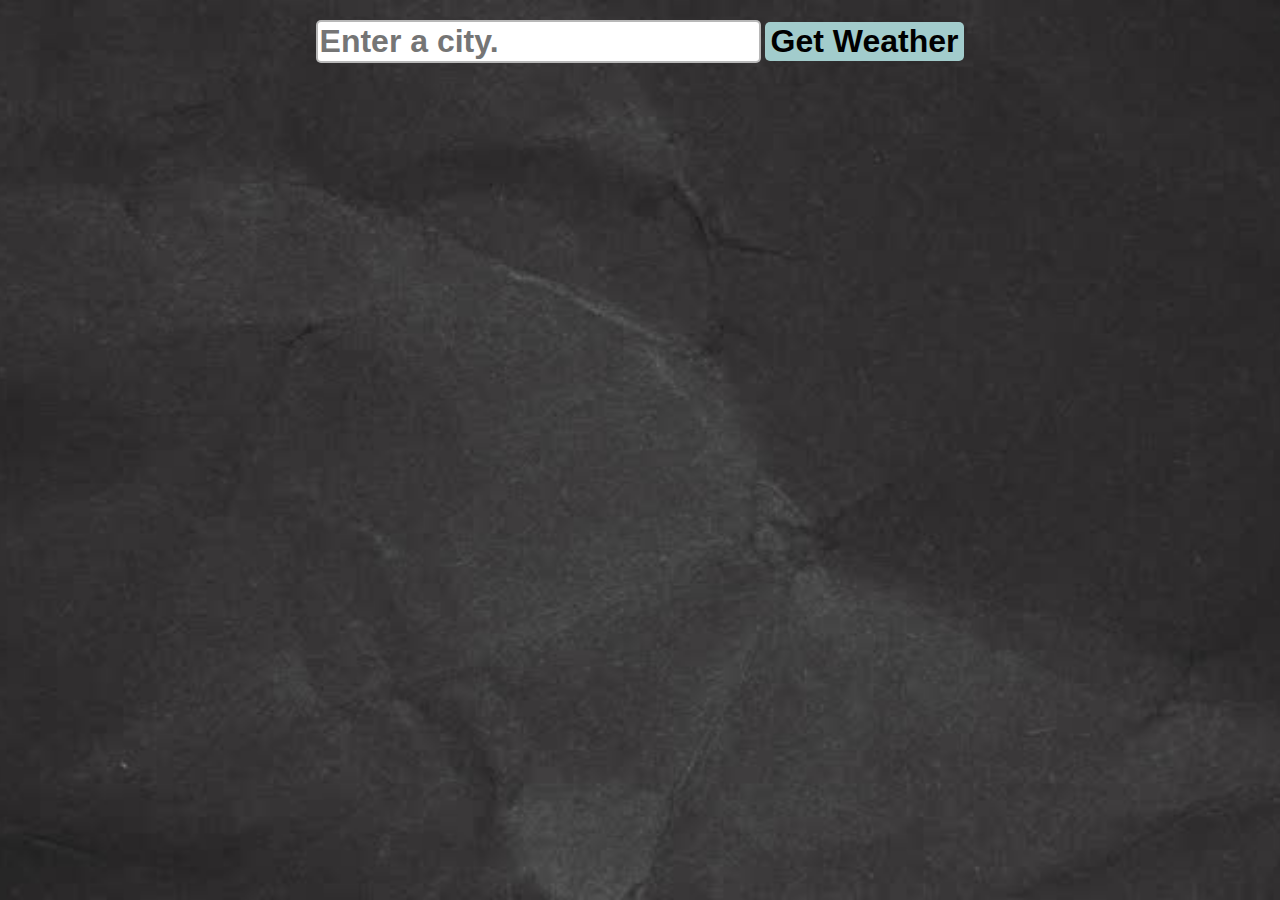
<file: index.html>
<!DOCTYPE html>
<html lang="en">
<head>
    <meta charset="UTF-8">
    <meta name="viewport" content="width=device-width, initial-scale=1.0">
    <title>Document</title>
    <link rel="stylesheet" href="style.css">
</head>
<body>
    <form class="weather">
        <input type="text" class="city" placeholder="Enter a city.">
        <button type="submit">Get Weather</button>
    </form>

    <div class="container" style="display: none;">

        <!-- <h1 class="myH1"> Simara</h1>
        <p class="myTemp">90°F</p>
        <p class="myHumid">Humidity:20%</p>
        <p class="myDesc">Clear Skies</p>
        <p class="myEmoji">☀️</p>
        <p class="myError">Please enter a city.</p> -->
    </div>


    <script src="weather.js"></script>
</body>
</html>
</file>
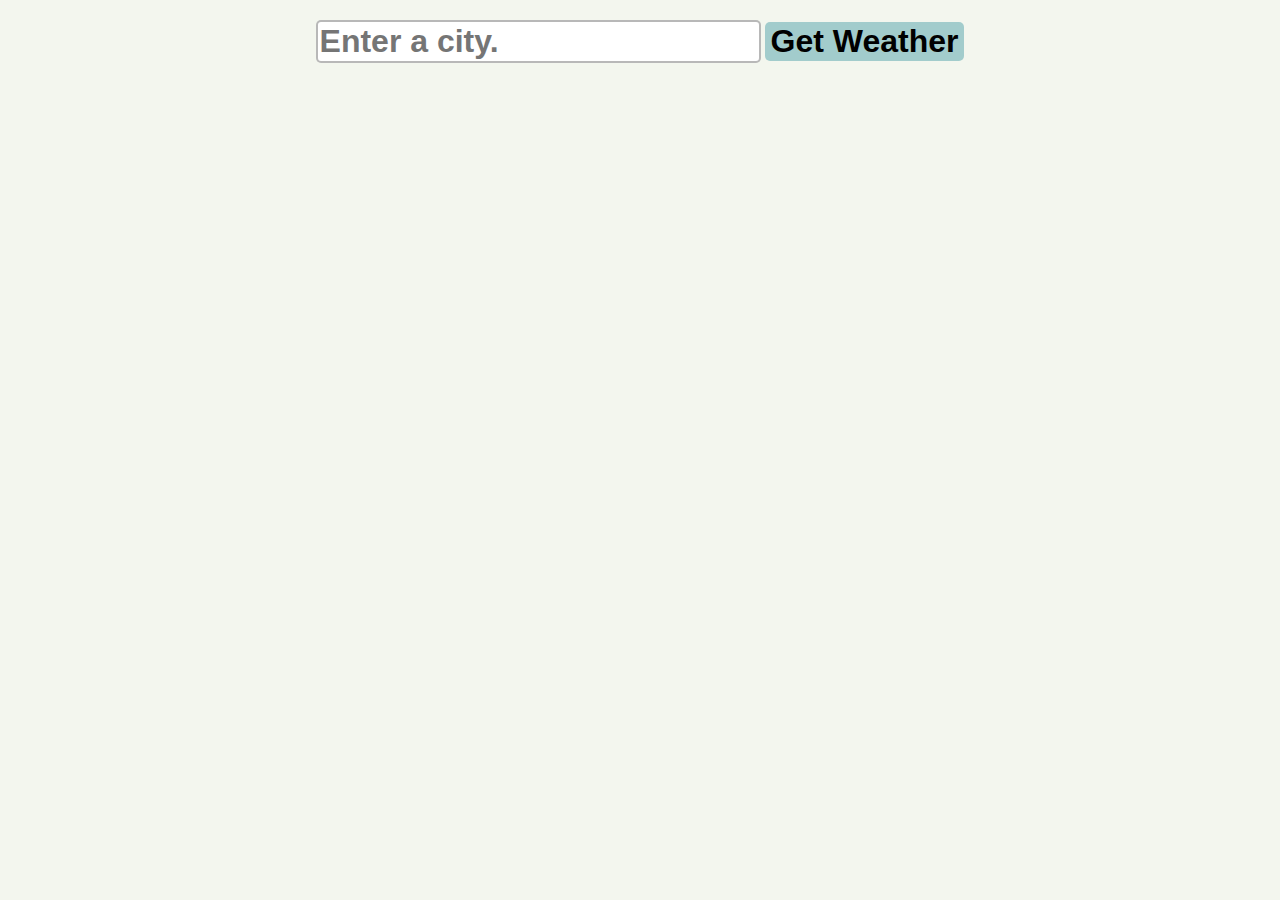
<file: weather/weather.html>
<!DOCTYPE html>
<html lang="en">
<head>
    <meta charset="UTF-8">
    <meta name="viewport" content="width=device-width, initial-scale=1.0">
    <title>Document</title>
    <link rel="stylesheet" href="weather.css">
</head>
<body>
    <form class="weather">
        <input type="text" class="city" placeholder="Enter a city.">
        <button type="submit">Get Weather</button>
    </form>

    <div class="container" style="display: none;">

        <!-- <h1 class="myH1"> Simara</h1>
        <p class="myTemp">90°F</p>
        <p class="myHumid">Humidity:20%</p>
        <p class="myDesc">Clear Skies</p>
        <p class="myEmoji">☀️</p>
        <p class="myError">Please enter a city.</p> -->
    </div>


    <script src="weather.js"></script>
</body>
</html>
</file>
<file: style.css>
body{
    margin: 0;
    background-color:rgba(199, 212, 177, 0.218);
    display: flex;
    flex-direction: column;
    align-items: center;
    background-image: url(./pic4.jpg);
    background-position: center;
    background-size: cover;
    background-repeat: no-repeat;
    background-attachment: fixed;
}
.weather{
    margin:20px;
}

.city{
    font-family: sans-serif;
    font-size: 2rem;
    font-weight: bold;
    border-radius: 5px;
    border: 2px solid rgba(0, 0, 0, 0.28);
}

button[type="submit"]{
    font-family: sans-serif;
    font-size: 2rem;
    font-weight: bold;
    border-radius: 5px;
    border: none;

    background-color: rgb(162, 204, 204);
   cursor: pointer;
}
button[type="submit"]:hover{
    background-color: rgb(127, 187, 187);
}

.container{
    background: linear-gradient(180deg,hsla(211, 75%, 28%, 0.73),rgba(246, 183, 66, 0.703));
    padding: 60px;
    box-shadow: 2px 2px 5px hsl(0, 0%, 0.7%);
    border-radius: 7px;
    min-width: 300px;
    display: flex;
    flex-direction: column;
    align-items: center;
}
h1{
    font-size: 3rem;
    margin-top: 0;
    margin-bottom: 25px;
}
p{
    font-size: 1.5rem;
    font-weight: bold;
    margin: 5px 0;
}
.myH1, myTemp{
    font-size: 3rem;
    font-weight: bold;
    margin-bottom: 20px;
}
.myHumid{
    font-weight: bold;
}
.myDesc{
    font-style: oblique;
    opacity: 0.7;
}
.myEmoji{
    font-size: 6rem;
    margin: 0;
}
.myError{
   font-size: 1.5rem;

    opacity: 0.6;
}
</file>
<file: weather/weather.css>
body{
    margin: 0;
    background-color:rgba(199, 212, 177, 0.218);
    display: flex;
    flex-direction: column;
    align-items: center;
}
.weather{
    margin:20px;
}

.city{
    font-family: sans-serif;
    font-size: 2rem;
    font-weight: bold;
    border-radius: 5px;
    border: 2px solid rgba(0, 0, 0, 0.28);
}

button[type="submit"]{
    font-family: sans-serif;
    font-size: 2rem;
    font-weight: bold;
    border-radius: 5px;
    border: none;

    background-color: rgb(162, 204, 204);
   cursor: pointer;
}
button[type="submit"]:hover{
    background-color: rgb(127, 187, 187);
}

.container{
    background: linear-gradient(180deg,hsla(211, 75%, 28%, 0.73),rgba(246, 183, 66, 0.703));
    padding: 60px;
    box-shadow: 2px 2px 5px hsl(0, 0%, 0.7%);
    border-radius: 7px;
    min-width: 300px;
    display: flex;
    flex-direction: column;
    align-items: center;
}
h1{
    font-size: 3rem;
    margin-top: 0;
    margin-bottom: 25px;
}
p{
    font-size: 1.5rem;
    font-weight: bold;
    margin: 5px 0;
}
.myH1, myTemp{
    font-size: 3rem;
    font-weight: bold;
    margin-bottom: 20px;
}
.myHumid{
    font-weight: bold;
}
.myDesc{
    font-style: oblique;
    opacity: 0.7;
}
.myEmoji{
    font-size: 6rem;
    margin: 0;
}
.myError{
   font-size: 1.5rem;

    opacity: 0.6;
}
</file>
